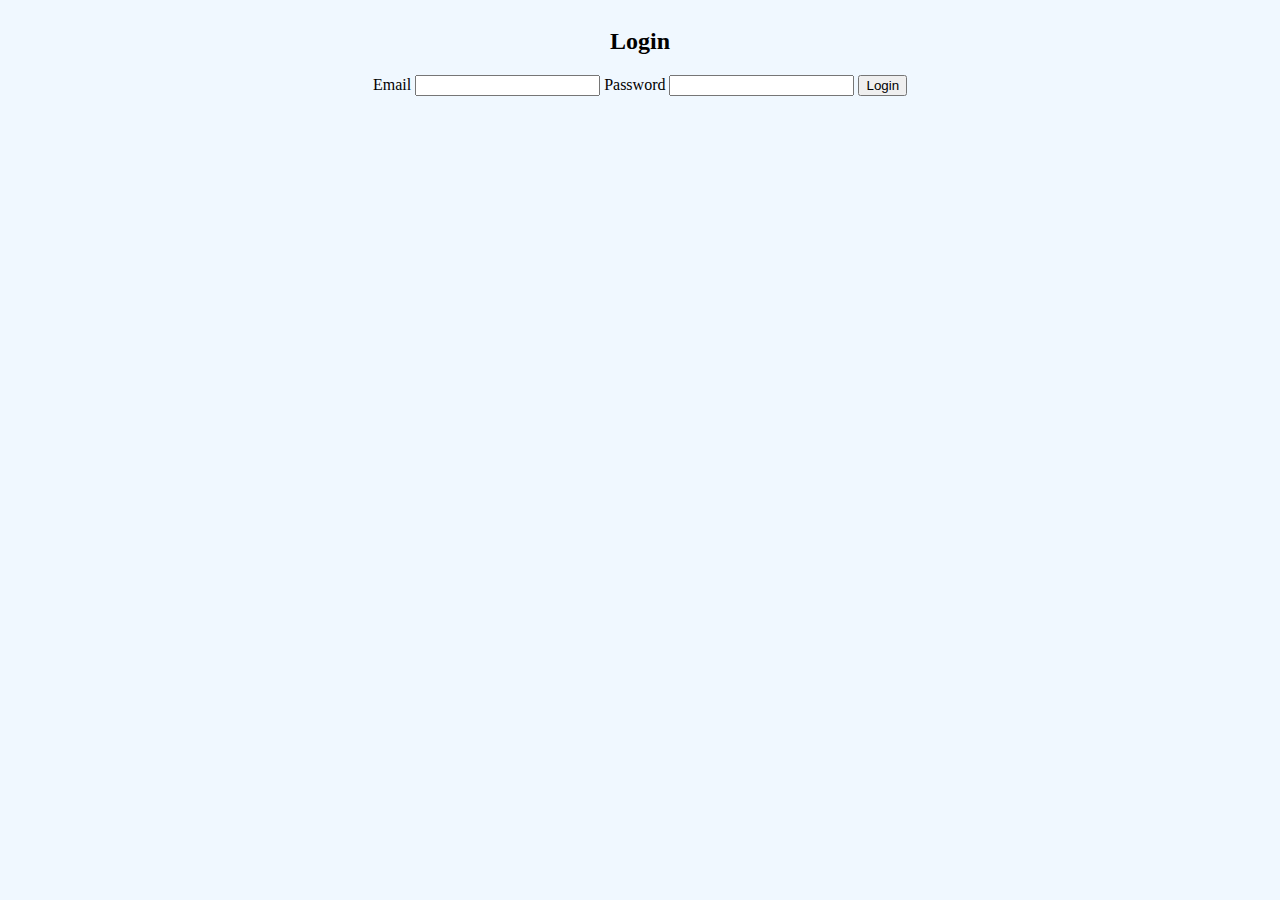
<file: login page/login-index.html>
<!DOCTYPE html>
<html lang="en">
<head>
  <meta charset="UTF-8" />
  <meta name="viewport" content="width=device-width, initial-scale=1.0"/>
  <title>Login & Sign Up</title>
  <link rel="stylesheet" href="login-styles.css" />
</head>
<body>
  <div class="login-container">
    <form action="/login" method="POST" class="login-form">
      <h2>Login</h2>
      <label for="email">Email</label>
      <input type="email" name="email" required />
      <label for="password">Password</label>
      <input type="password" name="password" required />
      <button type="submit">Login</button>
    </form>
  </div>
</body>
</html>
</file>
<file: login page/login-styles.css>
body{
    background-color: aliceblue;
    align-items: center;
    justify-content: center;
    display: flex;
    text-align: center;
}
.login-section{
    text-align: center;
    background-color: aliceblue;
    
}
</file>
